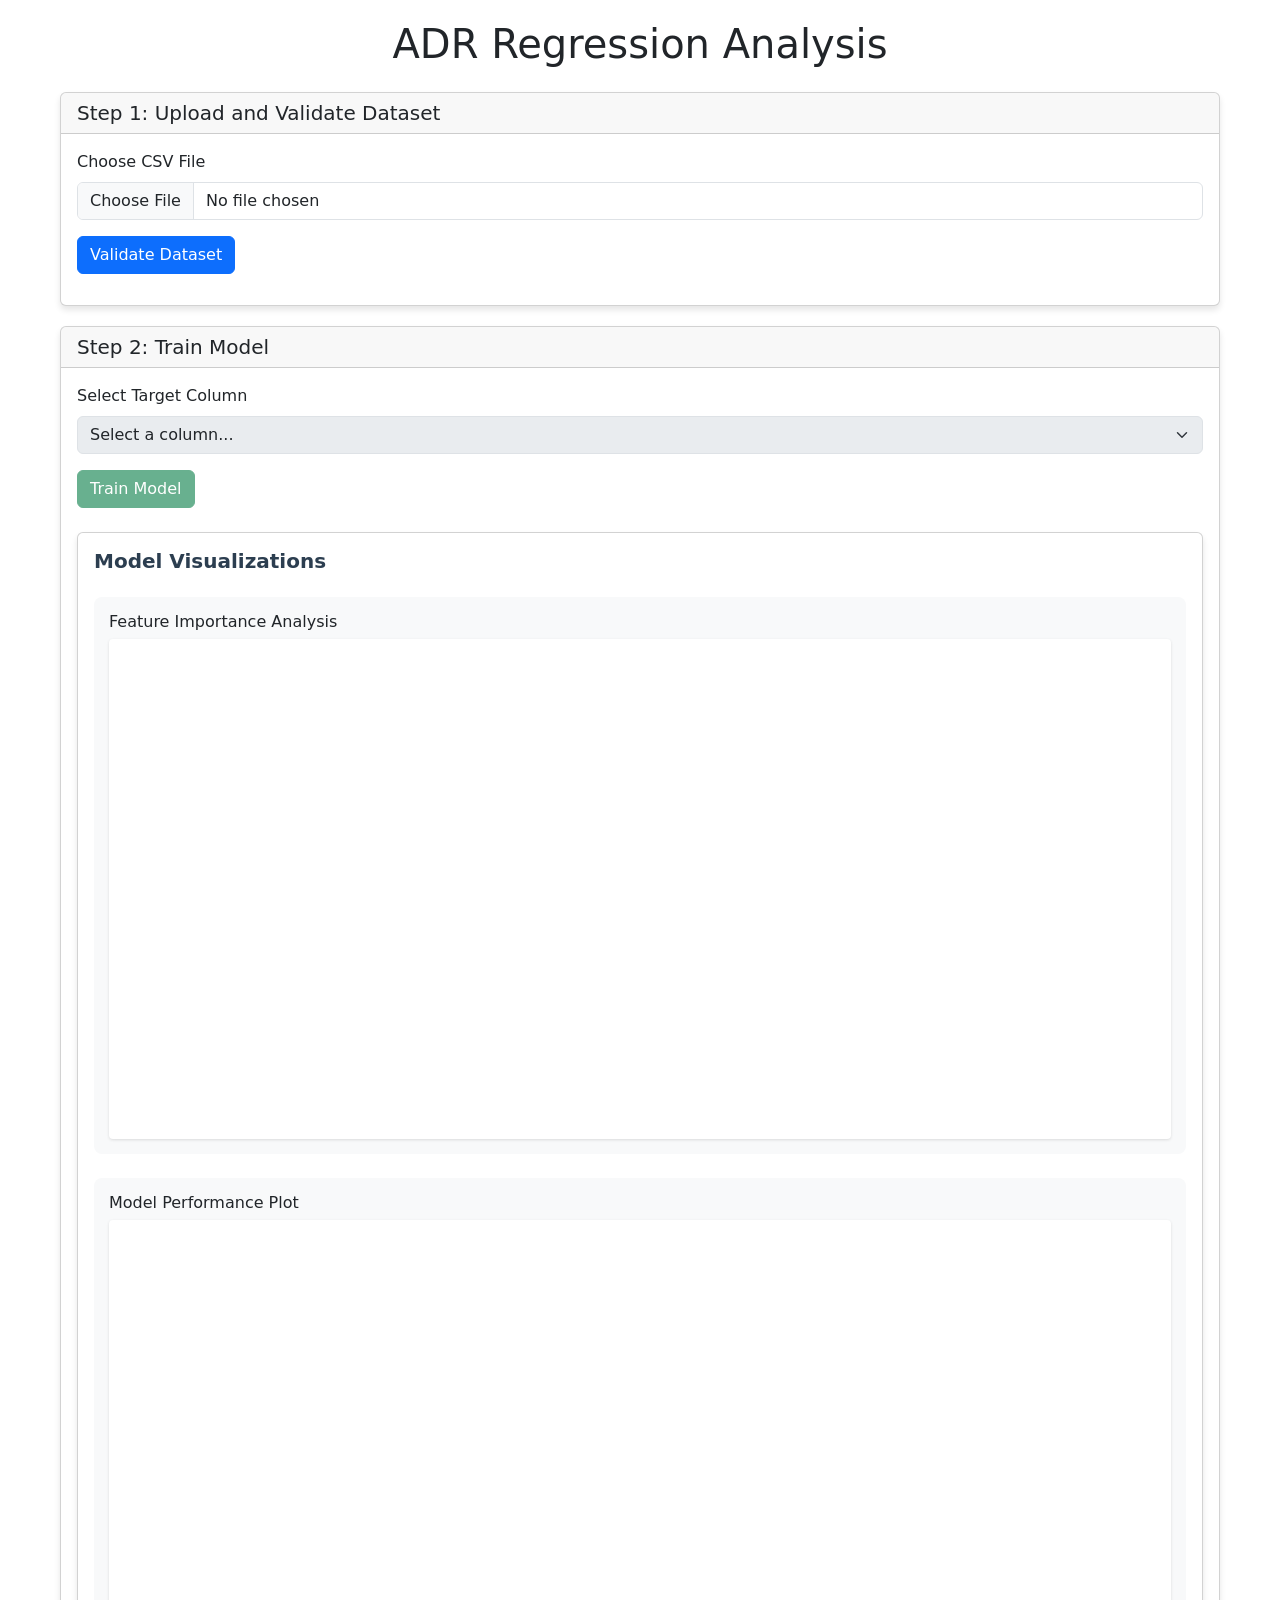
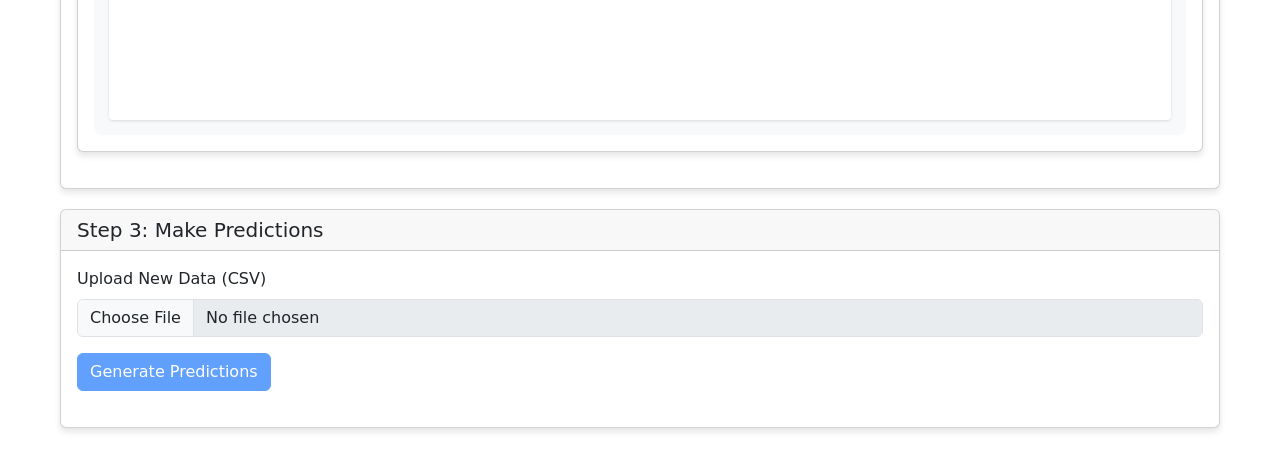
<file: frontend/index.html>
<!DOCTYPE html>
<html lang="en">
<head>
    <meta charset="UTF-8">
    <meta name="viewport" content="width=device-width, initial-scale=1.0">
    <title>ADR Regression Analysis</title>
    <link href="https://cdn.jsdelivr.net/npm/bootstrap@5.1.3/dist/css/bootstrap.min.css" rel="stylesheet">
    <script src="https://cdn.plot.ly/plotly-latest.min.js"></script>
    <style>
        .container {
            max-width: 1200px;
            margin: 0 auto;
            padding: 20px;
        }

        .card {
            margin-bottom: 20px;
            box-shadow: 0 4px 6px rgba(0, 0, 0, 0.1);
        }

        .plot-container {
            margin-top: 20px;
            padding: 15px;
            border-radius: 8px;
            background-color: #f8f9fa;
            width: 100%;
        }

        .plot-div {
            width: 100%;
            min-height: 500px;
            background-color: white;
            border-radius: 4px;
            box-shadow: 0 1px 3px rgba(0,0,0,0.12);
        }

        @media (max-width: 768px) {
            .plot-div {
                min-height: 300px;
            }
        }

        .results-container {
            margin-top: 20px;
        }

        .validation-results {
            margin-top: 15px;
        }

        .error {
            color: #dc3545;
            margin-top: 10px;
        }

        .warning {
            color: #ffc107;
            margin-top: 10px;
        }

        .success {
            color: #28a745;
            margin-top: 10px;
        }

        .loader {
            border: 4px solid #f3f3f3;
            border-radius: 50%;
            border-top: 4px solid #3498db;
            width: 40px;
            height: 40px;
            animation: spin 1s linear infinite;
            margin: 20px auto;
            display: none;
        }

        @keyframes spin {
            0% { transform: rotate(0deg); }
            100% { transform: rotate(360deg); }
        }

        .hidden {
            display: none;
        }

        .progress {
            height: 10px;
            margin-top: 5px;
            border-radius: 5px;
            background-color: #e9ecef;
        }

        .progress-bar {
            transition: width 0.6s ease;
            border-radius: 5px;
        }

        .feature-relevance {
            font-size: 0.9rem;
        }

        .card {
            transition: transform 0.2s;
        }

        .card:hover {
            transform: translateY(-2px);
            box-shadow: 0 6px 12px rgba(0, 0, 0, 0.1);
        }

        .card-title {
            color: #2c3e50;
            font-weight: 600;
            margin-bottom: 1.5rem;
        }

        .progress-bar {
            background: linear-gradient(45deg, #28a745, #20c997);
        }
    </style>
</head>
<body>
    <div class="container">
        <h1 class="text-center mb-4">ADR Regression Analysis</h1>

        <div class="card">
            <div class="card-header">
                <h5 class="mb-0">Step 1: Upload and Validate Dataset</h5>
            </div>
            <div class="card-body">
                <form id="uploadForm">
                    <div class="mb-3">
                        <label for="datasetFile" class="form-label">Choose CSV File</label>
                        <input type="file" class="form-control" id="datasetFile" accept=".csv" required>
                    </div>
                    <button type="submit" class="btn btn-primary">Validate Dataset</button>
                </form>
                <div id="validationLoader" class="loader"></div>
                <div id="validationResults" class="validation-results"></div>
            </div>
        </div>

        <div class="card">
            <div class="card-header">
                <h5 class="mb-0">Step 2: Train Model</h5>
            </div>
            <div class="card-body">
                <form id="trainingForm">
                    <div class="mb-3">
                        <label for="targetColumn" class="form-label">Select Target Column</label>
                        <select class="form-select" id="targetColumn" required disabled>
                            <option value="">Select a column...</option>
                        </select>
                    </div>
                    <button type="submit" class="btn btn-success" disabled>Train Model</button>
                </form>
                <div id="trainingLoader" class="loader"></div>
                <div id="trainingResults" class="results-container"></div>
                <div class="row mt-4">
                    <div class="col-12">
                        <div class="card">
                            <div class="card-body">
                                <h5 class="card-title">Model Visualizations</h5>
                                <div class="plot-container mb-4">
                                    <h6>Feature Importance Analysis</h6>
                                    <div id="featureImportancePlot" class="plot-div"></div>
                                </div>
                                <div class="plot-container">
                                    <h6>Model Performance Plot</h6>
                                    <div id="predictionPlot" class="plot-div"></div>
                                </div>
                            </div>
                        </div>
                    </div>
                </div>
            </div>
        </div>

        <div class="card">
            <div class="card-header">
                <h5 class="mb-0">Step 3: Make Predictions</h5>
            </div>
            <div class="card-body">
                <form id="predictionForm">
                    <div class="mb-3">
                        <label for="predictionFile" class="form-label">Upload New Data (CSV)</label>
                        <input type="file" class="form-control" id="predictionFile" accept=".csv" required disabled>
                    </div>
                    <button type="submit" class="btn btn-primary" disabled>Generate Predictions</button>
                </form>
                <div id="predictionLoader" class="loader"></div>
                <div id="predictionResults" class="results-container"></div>
            </div>
        </div>
    </div>

    <script>
        const API_BASE_URL = 'https://ml-mini.onrender.com/api';
        let isModelTrained = false;

        // Helper function to create the stats section
        function createStatsSection(stats) {
            return `
                <div class="card">
                    <div class="card-header">
                        <h5 class="mb-0">Prediction Statistics</h5>
                    </div>
                    <div class="card-body">
                        <div class="row">
                            <div class="col-md-3">
                                <p><strong>Mean:</strong> ${stats.mean.toFixed(2)}</p>
                            </div>
                            <div class="col-md-3">
                                <p><strong>Median:</strong> ${stats.median.toFixed(2)}</p>
                            </div>
                            <div class="col-md-3">
                                <p><strong>Std Dev:</strong> ${stats.std.toFixed(2)}</p>
                            </div>
                            <div class="col-md-3">
                                <p><strong>Count:</strong> ${stats.count}</p>
                            </div>
                        </div>
                    </div>
                </div>
            `;
        }

        // Helper function to create the predictions table
        function createPredictionsTable(predictions) {
            const headers = Object.keys(predictions[0] || {});
            return `
                <table class="table table-striped table-hover">
                    <thead>
                        <tr>
                            ${headers.map(header => `<th>${header}</th>`).join('')}
                        </tr>
                    </thead>
                    <tbody>
                        ${predictions.map(row => `
                            <tr>
                                ${headers.map(header => `<td>${row[header]}</td>`).join('')}
                            </tr>
                        `).join('')}
                    </tbody>
                </table>
            `;
        }

        // Helper function to create visualization tabs
        function createVisualizationTabs() {
            return `
                <div class="row">
                    <div class="col-12">
                        <div class="card">
                            <div class="card-header">
                                <ul class="nav nav-tabs card-header-tabs" role="tablist">
                                    <li class="nav-item">
                                        <a class="nav-link active" data-bs-toggle="tab" href="#distributionTab">Distribution</a>
                                    </li>
                                    <li class="nav-item">
                                        <a class="nav-link" data-bs-toggle="tab" href="#timeSeriesTab">Time Series</a>
                                    </li>
                                </ul>
                            </div>
                            <div class="card-body">
                                <div class="tab-content">
                                    <div class="tab-pane fade show active" id="distributionTab">
                                        <div id="distributionPlot" class="plot-div"></div>
                                    </div>
                                    <div class="tab-pane fade" id="timeSeriesTab">
                                        <div id="timeSeriesPlot" class="plot-div"></div>
                                    </div>
                                </div>
                            </div>
                        </div>
                    </div>
                </div>
            `;
        }

        // Helper function to render plots
        function renderPlots(visualizations) {
            if (visualizations.distribution) {
                Plotly.newPlot('distributionPlot', 
                    visualizations.distribution.data,
                    {
                        ...visualizations.distribution.layout,
                        height: 400,
                        margin: { l: 50, r: 50, b: 50, t: 50, pad: 4 }
                    }
                );
            }

            if (visualizations.time_series) {
                Plotly.newPlot('timeSeriesPlot',
                    visualizations.time_series.data,
                    {
                        ...visualizations.time_series.layout,
                        height: 400,
                        margin: { l: 50, r: 50, b: 50, t: 50, pad: 4 }
                    }
                );
            }
        }

        // Function to safely render plots
        function renderPlots(visualizations) {
            try {
                if (visualizations.prediction_distribution) {
                    Plotly.newPlot('predictionDistributionPlot',
                        visualizations.prediction_distribution.data,
                        visualizations.prediction_distribution.layout || {}
                    );
                }

                if (visualizations.feature_importance) {
                    Plotly.newPlot('featureImportancePlot',
                        visualizations.feature_importance.data,
                        visualizations.feature_importance.layout || {}
                    );
                }

                if (visualizations.feature_impact) {
                    Plotly.newPlot('featureImpactPlot',
                        visualizations.feature_impact.data,
                        visualizations.feature_impact.layout || {}
                    );
                }
            } catch (error) {
                console.error('Error rendering plots:', error);
            }
        }

        // Helper functions for creating HTML sections
        function createStatsSection(stats) {
            // Helper function to safely format numbers
            const formatNumber = (num) => {
                return (typeof num === 'number' && !isNaN(num)) ? num.toFixed(4) : '0.0000';
            };

            return `
                <div class="card mb-4">
                    <div class="card-header">
                        <h5 class="mb-0">Statistical Summary</h5>
                    </div>
                    <div class="card-body">
                        <table class="table table-sm">
                            <tbody>
                                <tr><th>Mean Prediction</th><td>${formatNumber(stats.mean)}</td></tr>
                                <tr><th>Standard Deviation</th><td>${formatNumber(stats.std)}</td></tr>
                                <tr><th>Minimum</th><td>${formatNumber(stats.min)}</td></tr>
                                <tr><th>Maximum</th><td>${formatNumber(stats.max)}</td></tr>
                                <tr><th>Median (Q2)</th><td>${formatNumber(stats.quartiles[1])}</td></tr>
                                <tr><th>Number of Predictions</th><td>${stats.count}</td></tr>
                            </tbody>
                        </table>
                    </div>
                </div>
            `;
        }

        function createPredictionsTable(predictions) {
            console.log(predictions)
            return `
                <table class="table table-sm table-hover">
                    <thead>
                        <tr>
                            <th>Index</th>
                            <th>Predicted Value</th>
                        </tr>
                    </thead>
                    <tbody>
                        ${predictions.slice(0, 100).map((pred, idx) => 
                            `<tr><td>${idx + 1}</td><td>${pred.toFixed(4)}</td></tr>`
                        ).join('')}
                    </tbody>
                </table>
                ${predictions.length > 100 ? 
                    `<div class="text-muted small">Showing first 100 of ${predictions.length} predictions</div>` 
                    : ''}
            `;
        }

        function createVisualizationTabs() {
            return `
                <div class="card">
                    <div class="card-header">
                        <h5 class="mb-0">Analysis & Visualizations</h5>
                    </div>
                    <div class="card-body">
                        <ul class="nav nav-tabs" id="analysisTab" role="tablist">
                            <li class="nav-item">
                                <a class="nav-link active" id="distribution-tab" data-bs-toggle="tab" href="#distribution" role="tab">
                                    Prediction Distribution
                                </a>
                            </li>
                            <li class="nav-item">
                                <a class="nav-link" id="importance-tab" data-bs-toggle="tab" href="#importance" role="tab">
                                    Feature Importance
                                </a>
                            </li>
                            <li class="nav-item">
                                <a class="nav-link" id="impact-tab" data-bs-toggle="tab" href="#impact" role="tab">
                                    Feature Impact
                                </a>
                            </li>
                        </ul>
                        
                        <div class="tab-content mt-3" id="analysisTabContent">
                            <div class="tab-pane fade show active" id="distribution" role="tabpanel">
                                <div id="predictionDistributionPlot" class="plot-div"></div>
                            </div>
                            <div class="tab-pane fade" id="importance" role="tabpanel">
                                <div id="featureImportancePlot" class="plot-div"></div>
                            </div>
                            <div class="tab-pane fade" id="impact" role="tabpanel">
                                <div id="featureImpactPlot" class="plot-div"></div>
                            </div>
                        </div>
                    </div>
                </div>
            `;
        }

        // Utility functions
        const showLoader = (id) => document.getElementById(id).style.display = 'block';
        const hideLoader = (id) => document.getElementById(id).style.display = 'none';
        const showError = (containerId, message) => {
            const container = document.getElementById(containerId);
            container.innerHTML = `<div class="error">${message}</div>`;
        };

        // Handle dataset validation
        document.getElementById('uploadForm').addEventListener('submit', async (e) => {
            e.preventDefault();
            const fileInput = document.getElementById('datasetFile');
            const file = fileInput.files[0];
            if (!file) return;

            const formData = new FormData();
            formData.append('file', file);

            showLoader('validationLoader');
            try {
                const response = await fetch(`${API_BASE_URL}/validate`, {
                    method: 'POST',
                    body: formData
                });
                const data = await response.json();

                const resultsContainer = document.getElementById('validationResults');
                const targetSelect = document.getElementById('targetColumn');

                if (data.is_valid) {
                    resultsContainer.innerHTML = '<div class="success">Dataset is valid!</div>';
                    
                    // Populate target column dropdown
                    targetSelect.innerHTML = '<option value="">Select a column...</option>';
                    data.validation_results.columns.numeric.forEach(col => {
                        targetSelect.innerHTML += `<option value="${col}">${col}</option>`;
                    });
                    targetSelect.disabled = false;
                    document.querySelector('#trainingForm button').disabled = false;
                } else {
                    let errorHtml = '<div class="error"><strong>Validation Errors:</strong><ul>';
                    data.validation_results.errors.forEach(error => {
                        errorHtml += `<li>${error}</li>`;
                    });
                    errorHtml += '</ul></div>';
                    
                    if (data.validation_results.warnings.length > 0) {
                        errorHtml += '<div class="warning"><strong>Warnings:</strong><ul>';
                        data.validation_results.warnings.forEach(warning => {
                            errorHtml += `<li>${warning}</li>`;
                        });
                        errorHtml += '</ul></div>';
                    }
                    resultsContainer.innerHTML = errorHtml;
                }
            } catch (error) {
                showError('validationResults', 'Error validating dataset: ' + error.message);
            } finally {
                hideLoader('validationLoader');
            }
        });

        // Handle model training
        document.getElementById('trainingForm').addEventListener('submit', async (e) => {
            e.preventDefault();
            const fileInput = document.getElementById('datasetFile');
            const targetColumn = document.getElementById('targetColumn').value;
            if (!fileInput.files[0] || !targetColumn) return;

            const formData = new FormData();
            formData.append('file', fileInput.files[0]);
            formData.append('target_column', targetColumn);

            showLoader('trainingLoader');
            try {
                const response = await fetch(`${API_BASE_URL}/train`, {
                    method: 'POST',
                    body: formData
                });
                const data = await response.json();

                const resultsContainer = document.getElementById('trainingResults');
                // Normalize feature relevance scores to 0-100
                const relevanceScores = data.training_results.relevant_features;
                const maxScore = Math.max(...Object.values(relevanceScores));
                const normalizedScores = {};
                Object.entries(relevanceScores).forEach(([feature, score]) => {
                    normalizedScores[feature] = (score / maxScore) * 100;
                });

                // Sort features by relevance score
                const sortedFeatures = Object.entries(normalizedScores)
                    .sort((a, b) => b[1] - a[1]);

                resultsContainer.innerHTML = `
                    <h4 class="mb-4">Training Results:</h4>
                    <div class="row mb-4">
                        <div class="col-md-6">
                            <div class="card">
                                <div class="card-body">
                                    <h5 class="card-title">Model Performance Metrics</h5>
                                    <p>Train RMSE: ${data.training_results.train_rmse.toFixed(4)}</p>
                                    <p>Test RMSE: ${data.training_results.test_rmse.toFixed(4)}</p>
                                    <p>Train R²: ${data.training_results.train_r2.toFixed(4)}</p>
                                    <p>Test R²: ${data.training_results.test_r2.toFixed(4)}</p>
                                </div>
                            </div>
                        </div>
                        <div class="col-md-6">
                            <div class="card">
                                <div class="card-body">
                                    <h5 class="card-title">Feature Relevance Scores</h5>
                                    ${sortedFeatures.map(([feature, score]) => `
                                        <div class="mb-2">
                                            <div class="d-flex justify-content-between">
                                                <span>${feature}</span>
                                                <span>${score.toFixed(1)}%</span>
                                            </div>
                                            <div class="progress">
                                                <div class="progress-bar bg-success" role="progressbar" 
                                                     style="width: ${score}%" 
                                                     aria-valuenow="${score}" 
                                                     aria-valuemin="0" 
                                                     aria-valuemax="100">
                                                </div>
                                            </div>
                                        </div>
                                    `).join('')}
                                </div>
                            </div>
                        </div>
                    </div>
                `;

                // Plot feature importance
                const featureImportanceData = data.visualizations.feature_importance.data;
                const featureImportanceLayout = {
                    title: 'Feature Importance Analysis',
                    xaxis: {
                        title: 'Features',
                        tickangle: 45
                    },
                    yaxis: {
                        title: 'Importance Score'
                    },
                    margin: {
                        l: 50,
                        r: 50,
                        b: 100,
                        t: 50,
                        pad: 4
                    },
                    bargap: 0.05,
                    height: 500
                };
                Plotly.newPlot('featureImportancePlot', featureImportanceData, featureImportanceLayout);
                
                // Plot predictions vs actual
                const predictionData = data.visualizations.prediction_plot.data;
                const predictionLayout = {
                    title: 'Predicted vs Actual Values',
                    xaxis: {
                        title: 'Actual Values'
                    },
                    yaxis: {
                        title: 'Predicted Values'
                    },
                    margin: {
                        l: 50,
                        r: 50,
                        b: 50,
                        t: 50,
                        pad: 4
                    },
                    height: 500,
                    showlegend: true
                };
                Plotly.newPlot('predictionPlot', predictionData, predictionLayout);

                // Enable predictions section
                document.getElementById('predictionFile').disabled = false;
                document.querySelector('#predictionForm button').disabled = false;
                isModelTrained = true;

            } catch (error) {
                showError('trainingResults', 'Error training model: ' + error.message);
            } finally {
                hideLoader('trainingLoader');
            }
        });

        // Handle predictions
        document.getElementById('predictionForm').addEventListener('submit', async (e) => {
            e.preventDefault();
            if (!isModelTrained) return;

            const fileInput = document.getElementById('predictionFile');
            const file = fileInput.files[0];
            if (!file) return;

            const formData = new FormData();
            formData.append('file', file);

            showLoader('predictionLoader');
            try {
                const response = await fetch(`${API_BASE_URL}/predict`, {
                    method: 'POST',
                    body: formData
                });
                const data = await response.json();

                if (!data || !data.predictions) {
                    throw new Error('Invalid response data');
                }

                const resultsContainer = document.getElementById('predictionResults');
                
                try {
                    console.log('API Response:', data);  // Debug log
                    
                    // Extract predictions and validate
                    if (!data || !data.predictions) {
                        throw new Error('Invalid response: missing predictions data');
                    }
                    
                    const predictions = data.predictions;
                    if (!Array.isArray(predictions) || predictions.length === 0) {
                        throw new Error('No predictions found in the response');
                    }

                    // Calculate stats from the predictions
                    const predValues = predictions.map(p => parseFloat(p.predicted_value));
                    const mean = predValues.reduce((a, b) => a + b, 0) / predValues.length;
                    const sortedVals = [...predValues].sort((a, b) => a - b);
                    
                    const stats = {
                        mean: mean,
                        std: Math.sqrt(predValues.reduce((sq, n) => sq + Math.pow(n - mean, 2), 0) / (predValues.length - 1)),
                        min: sortedVals[0],
                        max: sortedVals[sortedVals.length - 1],
                        quartiles: [
                            sortedVals[Math.floor(predValues.length * 0.25)],
                            sortedVals[Math.floor(predValues.length * 0.5)],
                            sortedVals[Math.floor(predValues.length * 0.75)]
                        ],
                        count: predValues.length
                    };
                    
                    // Build the complete results HTML
                    const statsHtml = createStatsSection(stats);
                    const predictionsHtml = createPredictionsTable(predictions);
                    
                    // Create the results container with tabs
                    const resultsHtml = `
                        <div class="card mb-4">
                            <div class="card-header">
                                <h5 class="mb-0">Analysis & Visualizations</h5>
                            </div>
                            <div class="card-body">
                                <ul class="nav nav-tabs" role="tablist">
                                    <li class="nav-item">
                                        <a class="nav-link active" data-bs-toggle="tab" href="#predictionDist">Prediction Distribution</a>
                                    </li>
                                    <li class="nav-item">
                                        <a class="nav-link" data-bs-toggle="tab" href="#featureImportance">Feature Importance</a>
                                    </li>
                                </ul>
                                <div class="tab-content mt-3">
                                    <div class="tab-pane fade show active" id="predictionDist">
                                        <div id="distributionPlot" class="plot-div"></div>
                                    </div>
                                    <div class="tab-pane fade" id="featureImportance">
                                        <div id="importancePlot" class="plot-div"></div>
                                    </div>
                                </div>
                            </div>
                        </div>
                    `;
                    
                    resultsContainer.innerHTML = `
                        <div class="results-wrapper">
                            <div class="row">
                                <div class="col-12">
                                    ${statsHtml}
                                </div>
                            </div>
                            <div class="row mb-4">
                                <div class="col-12">
                                    ${resultsHtml}
                                </div>
                            </div>
                            <div class="row">
                                <div class="col-12">
                                    <div class="card">
                                        <div class="card-header">
                                            <h5 class="mb-0">Predictions</h5>
                                        </div>
                                        <div class="card-body">
                                            <div class="table-responsive" style="max-height: 400px;">
                                                ${predictionsHtml}
                                            </div>
                                        </div>
                                    </div>
                                </div>
                            </div>
                        </div>
                    `;

                    // Create and render visualizations
                    setTimeout(() => {
                        try {
                            // Create distribution plot
                            const distTrace = {
                                x: predValues,
                                type: 'histogram',
                                name: 'Predictions',
                                nbinsx: 30
                            };
                            const distLayout = {
                                title: 'Distribution of Predictions',
                                xaxis: { title: 'Predicted Value' },
                                yaxis: { title: 'Count' }
                            };
                            Plotly.newPlot('distributionPlot', [distTrace], distLayout);

                            // Create feature importance plot if available
                            if (data.model_analysis && data.model_analysis.feature_importance) {
                                const importance = data.model_analysis.feature_importance;
                                const impTrace = {
                                    x: Object.keys(importance),
                                    y: Object.values(importance),
                                    type: 'bar',
                                    name: 'Feature Importance'
                                };
                                const impLayout = {
                                    title: 'Feature Importance Analysis',
                                    xaxis: { 
                                        title: 'Features',
                                        tickangle: 45
                                    },
                                    yaxis: { title: 'Importance Score' }
                                };
                                Plotly.newPlot('importancePlot', [impTrace], impLayout);
                            }
                        } catch (error) {
                            console.error('Error rendering plots:', error);
                        }
                    }, 100);

                    // Render plots after DOM is updated
                    setTimeout(() => {
                        if (data.visualizations) {
                            renderPlots(data.visualizations);
                        }
                    }, 100);
                } catch (error) {
                    console.error('Error updating results:', error);
                    resultsContainer.innerHTML = '<div class="alert alert-danger">Error displaying results</div>';
                }
            
            } catch (error) {
                showError('predictionResults', 'Error generating predictions: ' + error.message);
            } finally {
                hideLoader('predictionLoader');
            }
        });
    </script>

    <script src="https://cdn.jsdelivr.net/npm/bootstrap@5.1.3/dist/js/bootstrap.bundle.min.js"></script>
</body>
</html>
</file>
